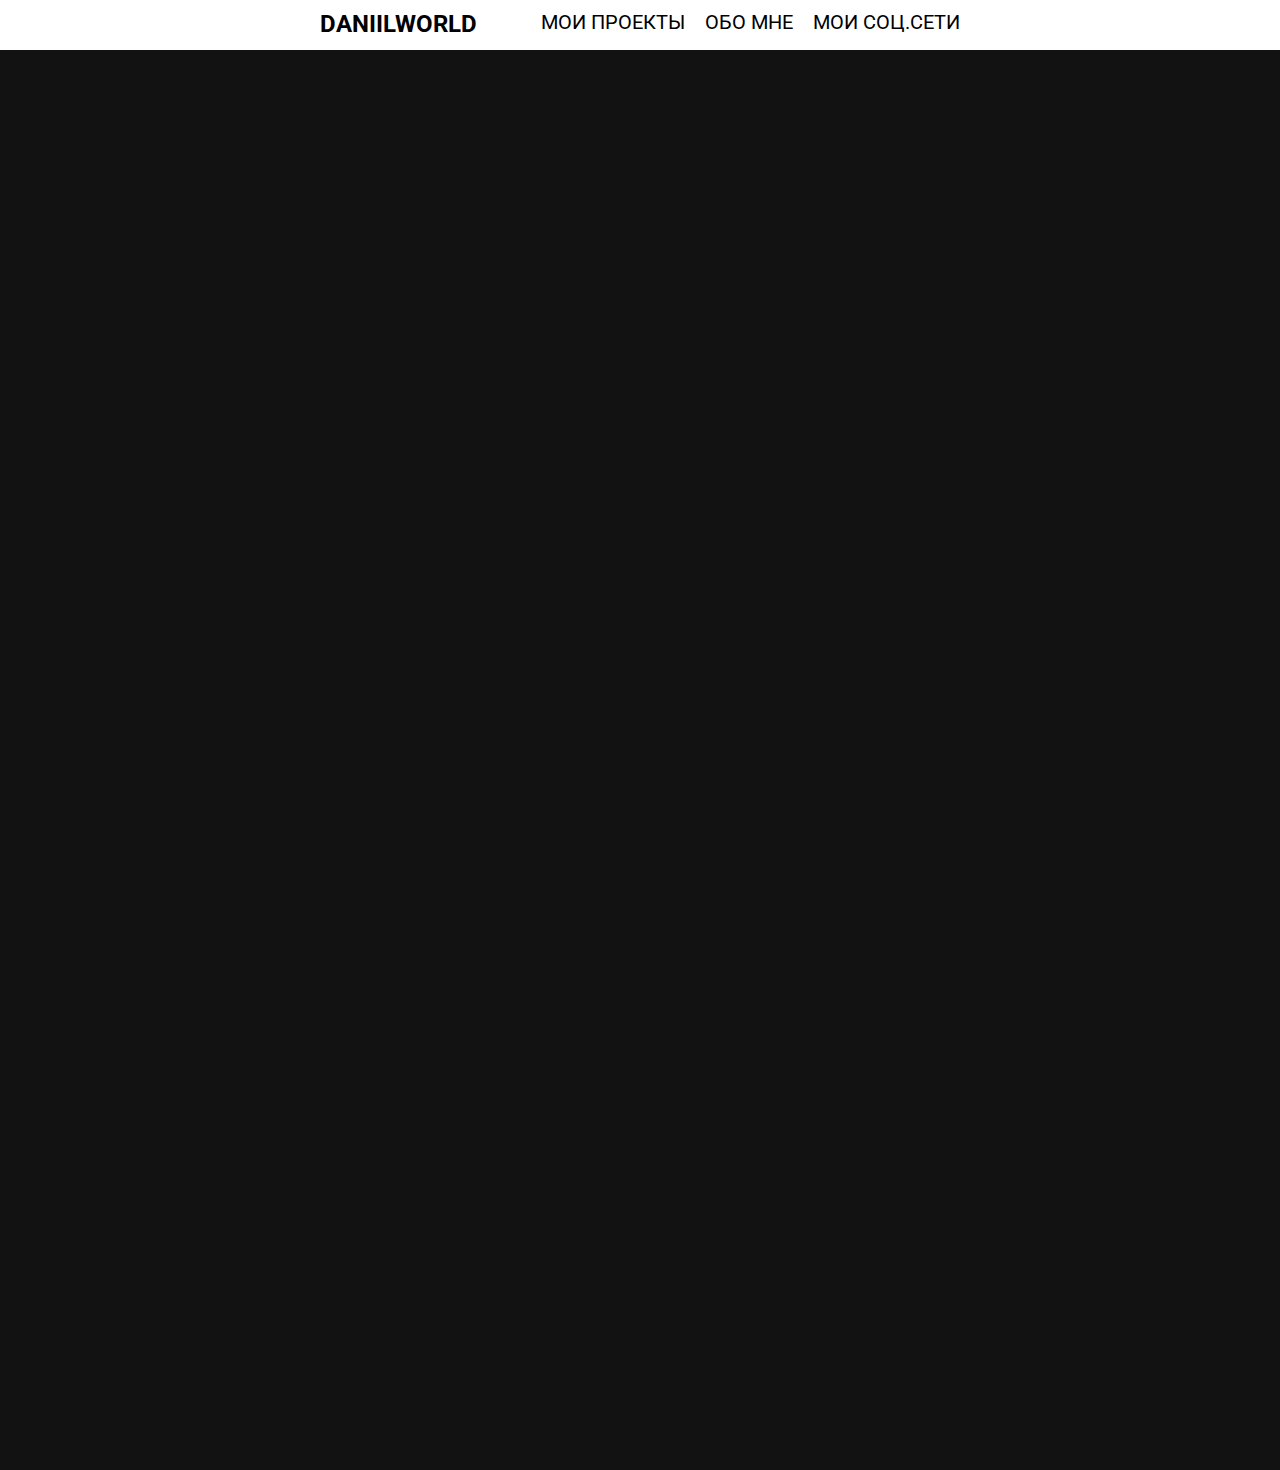
<file: index.html>
<!DOCTYPE html>
<html lang="ru">

<head>
    <meta charset="UTF-8">
    <meta name="viewport" content="width=device-width, initial-scale=1.0, maximum-scale=1.0, user-scalable=no">
    <link rel="stylesheet" href="css/index.css">
    <link rel="preconnect" href="https://fonts.googleapis.com">
    <link rel="preconnect" href="https://fonts.gstatic.com" crossorigin>
    <link
        href="https://fonts.googleapis.com/css2?family=Roboto:ital,wght@0,100;0,300;0,400;0,500;0,700;0,900;1,100;1,300;1,400;1,500;1,700;1,900&display=swap"
        rel="stylesheet">
    <title>daniilworld | HOME</title>
</head>

<body>
    <div class="background-shapes">
        <div class="shape square"></div>
        <div class="shape circle"></div>
        <div class="shape triangle"></div>
        <div class="shape square"></div>
        <div class="shape circle"></div>
        <div class="shape square"></div>
        <div class="shape circle"></div>
        <div class="shape triangle"></div>
        <div class="shape square"></div>
        <div class="shape circle"></div>
        <div class="shape triangle"></div>
        <div class="shape circle"></div>
        <div class="shape square"></div>
    </div>
    <header>
        <div class="header_continer">
            <a href="./index.html" class="logo">DANIILWORLD</a>
            <div class="burger-menu">
                <span></span>
                <span></span>
                <span></span>
            </div>
            <div class="menu-container">
                <div class="menu">
                    <a class="button" href="./project.html">МОИ ПРОЕКТЫ</a>
                    <a class="button" href="./about.html">ОБО МНЕ</a>
                    <div class="dropdown">
                        <a href="#" class="dropbtn">МОИ СОЦ.СЕТИ</a>
                        <div class="dropdown-content">
                            <a href="https://www.youtube.com/@daniilworld/" target="_blank">YOUTUBE</a>
                            <a href="https://t.me/daniilworld_blog_news" target="_blank">TELEGRAM</a>
                            <a href="#" target="_blank">DISKORD</a>
                        </div>
                    </div>
                </div>
            </div>
        </div>
    </header>

    <div class="main_continer">
        <h1 data-tooltip="это мой никнейм" class="custom-tooltip my_nike">DANIILWORLD</h1>
        <p class="about_p">
            Разработчик сайтов, чуть-чуть ютубер и астроном!
        </p>
        <p class="about_p">
            Мне 16 лет, я родился в Кыргызстане <span style="font-weight: bold;">12.01.2009</span>, но сейчас живу в Португалии!<br>
            Я хочу быть программистом, но при этом также мечтаю о карьере астронавта.<br>
            Раньше я очень много играл в Minecraft, но теперь потерял интерес к игровой индустрии,<br>
            так как хочу найти себя, понять, кто я такой и кем хочу стать.<br>
            Программированием я занимаюсь с 13 лет, но только в 15 понял, что пора серьезно развиваться в этой сфере<br>
            Сейчас я веду свой канал на YouTube по Minecraft, но в последнее время его забросил... Однако хочу восстановить свою        
            деятельность!
        </p>
        <p class="about_p">
            Я также увлекаюсь астрономией, географией и историей.<br>
            Что касается моей контент-деятельности, я иногда провожу прямые трансляции на Twitch!<br>
            С первого класса занимаюсь плаванием (сейчас немного забросил из-за постоянных переездов и т. д.).<br>
            Еще я пробовал дзюдо и рисование, но как-то не пошло...<br>
        </p>
        <p class="about_p">
            Кроме того, я являюсь лидером клана на сервере SubShield (сервер по Minecraft)!<br>
        </p>
        <p class="about_p copyright">&copy;2025</p>
    </div>
    <script src="js/main.js"></script>
</body>


</html>
</file>
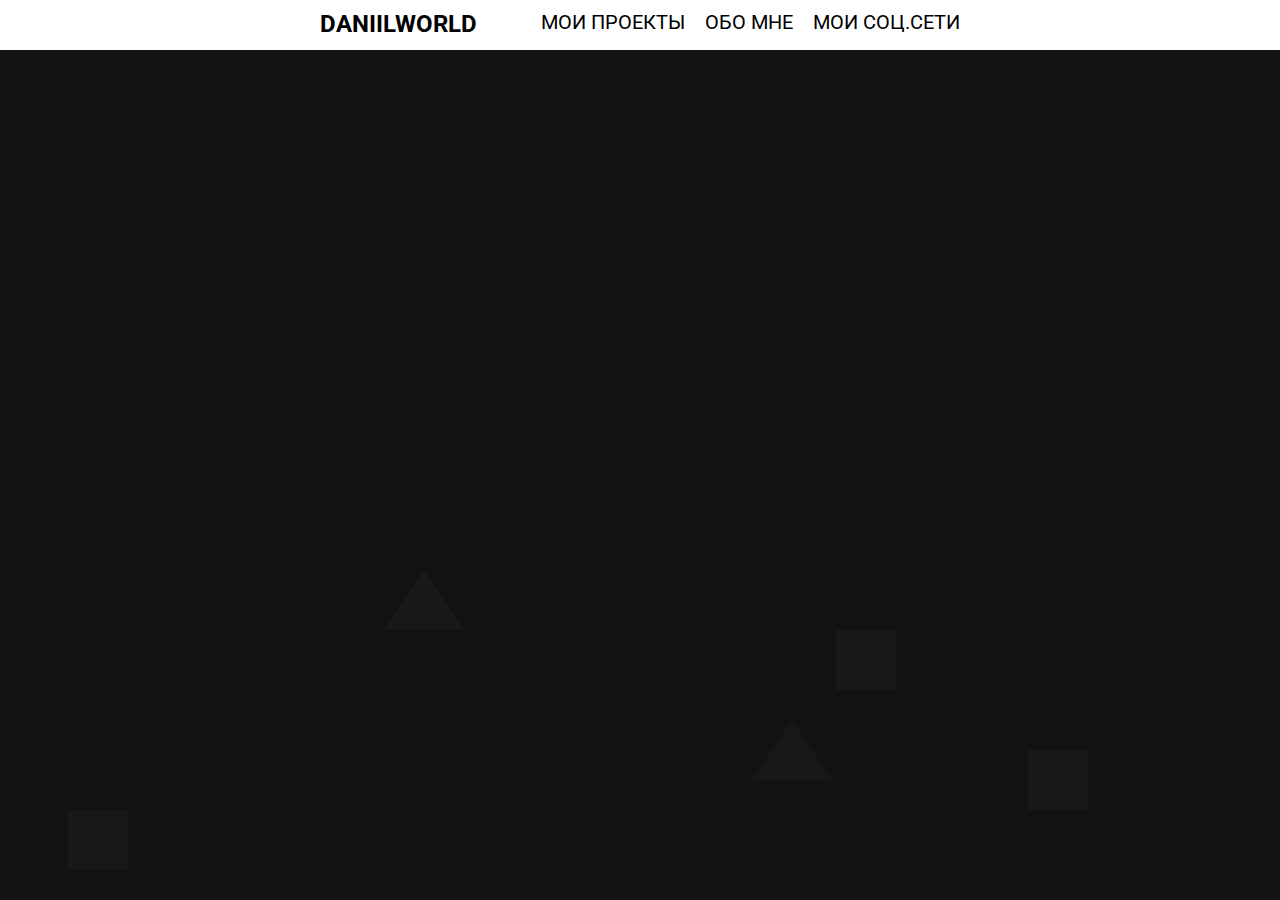
<file: about.html>
<!DOCTYPE html>
<html lang="ru">

<head>
    <meta charset="UTF-8">
    <meta name="viewport" content="width=device-width, initial-scale=1.0, maximum-scale=1.0, user-scalable=no">
    <link rel="stylesheet" href="css/index.css">
    <link rel="stylesheet" href="css/aboutcolor.css">
    <link rel="preconnect" href="https://fonts.googleapis.com">
    <link rel="preconnect" href="https://fonts.gstatic.com" crossorigin>
    <link
        href="https://fonts.googleapis.com/css2?family=Roboto:ital,wght@0,100;0,300;0,400;0,500;0,700;0,900;1,100;1,300;1,400;1,500;1,700;1,900&display=swap"
        rel="stylesheet">
    <title>daniilworld | ABOUT ME</title>
</head>

<body>
    <div class="background-shapes">
        <div class="shape square"></div>
        <div class="shape circle"></div>
        <div class="shape triangle"></div>
        <div class="shape square"></div>
        <div class="shape circle"></div>
        <div class="shape square"></div>
        <div class="shape circle"></div>
        <div class="shape triangle"></div>
        <div class="shape square"></div>
        <div class="shape circle"></div>
        <div class="shape triangle"></div>
        <div class="shape circle"></div>
        <div class="shape square"></div>
    </div>
    <header>
        <div class="header_continer">
            <a href="./index.html" class="logo">DANIILWORLD</a>
            <div class="burger-menu">
                <span></span>
                <span></span>
                <span></span>
            </div>
            <div class="menu-container">
                <div class="menu">
                    <a class="button" href="./project.html">МОИ ПРОЕКТЫ</a>
                    <a class="button" href="./about.html">ОБО МНЕ</a>
                    <div class="dropdown">
                        <a href="#" class="dropbtn">МОИ СОЦ.СЕТИ</a>
                        <div class="dropdown-content">
                            <a href="https://www.youtube.com/@daniilworld/" target="_blank">YOUTUBE</a>
                            <a href="https://t.me/daniilworld_blog_news" target="_blank">TELEGRAM</a>
                            <a href="#" target="_blank">DISKORD</a>
                        </div>
                    </div>
                </div>
            </div>
        </div>
    </header>

    <div class="main_continer">
        <h1 data-tooltip="это мой никнейм" class="custom-tooltip my_nike">DANIILWORLD</h1>
        <p class="about_p">
            СТРАНИЦА В РАЗРАБОТКЕ!
        </p>
        <p class="about_p">
            programming language: <span>HTML</span>, <span>CSS</span>, <span>JS</span>, <span>PYTHON</span>
        </p>
        <p class="about_p copyright">&copy;2025</p>
    </div>
    <script src="js/main.js"></script>
</body>


</html>
</file>
<file: css/index.css>
* {
    margin: 0;
    padding: 0;
    font-family: "Roboto", serif;
    color: white;
}

html, body {
    overflow-x: hidden;
    width: 100%;
    background-color: #121212;
}

.background-shapes {
    position: fixed;
    width: 100%;
    height: 100vh;
    overflow: hidden;
    z-index: -1;
    top: 0;
    left: 0;
}

.shape {
    position: absolute;
    opacity: 0.2;
}

.square {
    width: 60px;
    height: 60px;
    background: #333435;
    animation: spin 10s infinite linear;
}

.circle {
    width: 60px;
    height: 60px;
    background: #333435;
    border-radius: 50%;
    animation: spin 8s infinite linear;
}

.triangle {
    width: 0;
    height: 0;
    border-left: 40px solid transparent;
    border-right: 40px solid transparent;
    border-bottom: 60px solid #333435;
    animation: spin 12s infinite linear;
}

.shape:nth-child(1) {
    top: 20%;
    left: 10%;
    animation-delay: -2s;
}

.shape:nth-child(2) {
    top: 40%;
    right: 20%;
    animation-delay: -4s;
}

.shape:nth-child(3) {
    bottom: 30%;
    left: 30%;
    animation-delay: -6s;
}

.shape:nth-child(4) {
    bottom: 10%;
    right: 15%;
    animation-delay: -8s;
}

.shape:nth-child(5) {
    top: 10%;
    right: 30%;
    animation-delay: -10s;
}

.shape:nth-child(6) {
    top: 70%;
    right: 30%;
    animation-delay: -10s;
}

.shape:nth-child(7) {
    top: 13%;
    right: 40%;
    animation-delay: -10s;
}

.shape:nth-child(8) {
    top: 80%;
    right: 35%;
    animation-delay: -10s;
}

.shape:nth-child(9) {
    top: 45%;
    right: 60%;
    animation-delay: -10s;
}

.shape:nth-child(10) {
    top: 30%;
    right: 50%;
    animation-delay: -4s;
}

.shape:nth-child(11) {
    top: 20%;
    right: 60%;
    animation-delay: -4s;
}

.shape:nth-child(12) {
    top: 40%;
    right: 80%;
    animation-delay: -4s;
}

.shape:nth-child(13) {
    top: 90%;
    right: 90%;
    animation-delay: -4s;
}

@keyframes spin {
    from {
        transform: rotate(0deg);
    }
    to {
        transform: rotate(360deg);
    }

}

header {
    background-color: #fff;
    height: 50px;
    position: sticky;
    top: 0;
    z-index: 1000;
}

.header_continer {
    width: 50vw;
    margin-left: 25vw;
    padding-top: 10px;
    display: flex;
    justify-content: space-evenly;
}

header .button {
    color: #000;
    text-decoration: none;
    font-size: 20px;
}

.dropdown {
    position: relative;
    display: inline-block;
}

.dropbtn {
    background-color: transparent;
    color: #000000;
    font-size: 20px;
    border: none;
    text-decoration: none;
    cursor: pointer;
    display: inline-block;
}

.dropdown-content {
    display: none;
    position: absolute;
    background-color: #f9f9f9;
    min-width: 160px;
    box-shadow: 0px 8px 16px 0px rgba(0, 0, 0, 0.2);
    z-index: 1;
}

.dropdown-content a {
    color: black;
    padding: 12px 16px;
    text-decoration: none;
    display: block;
}

.dropdown-content a:hover {
    background-color: #f1f1f1;
}

.dropdown:hover .dropdown-content {
    display: block;
}

.dropdown:hover .dropbtn {
    background-color: rgba(0, 0, 0, 0.1);
}

.main_continer {
    width: 50vw;
    margin-left: 25vw;
}

h1 {
    color: white;
    margin-top: 100px;
    text-align: center;
    font-size: 60px;
    transition: 0.3s;
    position: relative;
    max-width: 500px;
    margin-left: auto;
    margin-right: auto;
}

h1:hover {
    color: rgb(149, 149, 149);
    transition: 0.3s;
}

.custom-tooltip {
    position: relative;
}

.custom-tooltip::before {
    content: attr(data-tooltip);
    position: absolute;
    bottom: 100%;
    left: 50%;
    transform: translateX(-50%);
    padding: 5px 10px;
    background: rgba(0, 0, 0, 0.8);
    color: white;
    border-radius: 4px;
    font-size: 14px;
    white-space: nowrap;
    opacity: 0;
    visibility: hidden;
    transition: opacity 0.3s, visibility 0.3s;
}

.custom-tooltip:hover::before {
    opacity: 1;
    visibility: visible;
}

.about_p {
    color: white;
    font-size: 25px;
    margin-top: 50px;
    line-height: 1.5;
    opacity: 0;
    animation: fadeIn 0.4s ease-in forwards;
    animation-delay: 0.4s;
}

.about_p a {
    text-decoration: none;
    color: #888888;
    transition: color 0.3s ease;
}

.about_p a:hover {
    color: #666666;
}

@keyframes fadeIn {
    from {
        opacity: 0;
        transform: translateY(20px);
    }
    to {
        opacity: 1;
        transform: translateY(0);
    }
}

.my_nike {
    opacity: 0;
    animation: fadeInTop 0.4s ease-in forwards;
    animation-delay: 0.4s;
}

@keyframes fadeInTop {
    from {
        opacity: 0;
        transform: translateY(-20px);
    }
    to {
        opacity: 1;
        transform: translateY(0);
    }
}

.copyright {
    text-align: center;
    font-size: 16px;
    color: #888;
}

.button_list {
    background: none;
    border: none;
    color: #4a9eff;
    cursor: pointer;
    font-size: 25px;
    padding: 5px 10px;
    transition: 0.3s;
}

.button_list:hover {
    color: #2980b9;
}

.logo {
    color: black;
    font-weight: bold;
    font-size: 24px;
    text-decoration: none;
    transition: all 0.3s ease;
    cursor: pointer;
    margin-right: auto;
}

.logo:hover {
    color: #333;
    transform: scale(1.05);
    text-shadow: 2px 2px 4px rgba(0, 0, 0, 0.2);
}

.menu {
    display: flex;
    align-items: center;
    gap: 20px;
}

@media screen and (max-width: 768px) {
    .header_continer {
        flex-direction: column;
        align-items: center;
        padding: 10px;
    }

    .menu {
        margin-top: 15px;
        flex-direction: column;
        align-items: center;
        gap: 15px;
    }

    .main_continer {
        padding: 20px;
        margin-top: 120px;
    }

    .my_nike {
        font-size: 70px !important;
        margin-top: 50px;
    }
}

@media screen and (max-width: 480px) {
    .background-shapes {
        display: none;
    }

    .header_continer {
        padding: 5px;
    }

    .logo {
        font-size: 1.2em;
    }

    .button, .dropbtn {
        padding: 8px 15px;
        font-size: 0.9em;
    }

    .dropdown-content {
        min-width: 120px;
    }

    .my_nike {
        font-size: 2em;
    }
}

@media screen and (min-width: 769px) and (max-width: 1024px) {
    .main_continer {
        padding: 30px;
        max-width: 90%;
    }
}

/* Стили для бургер-меню */
.burger-menu {
    display: none;
    flex-direction: column;
    justify-content: space-between;
    width: 30px;
    height: 20px;
    cursor: pointer;
    position: absolute;
    right: 20px;
    top: 15px;
}

.burger-menu span {
    display: block;
    width: 100%;
    height: 3px;
    background-color: #000;
    transition: all 0.3s ease;
}

/* Класс для активного состояния бургер-меню */
.burger-menu.active span:nth-child(1) {
    transform: rotate(45deg) translate(5px, 5px);
}

.burger-menu.active span:nth-child(2) {
    opacity: 0;
}

.burger-menu.active span:nth-child(3) {
    transform: rotate(-45deg) translate(7px, -7px);
}

/* Обновляем медиа-запрос для экранов меньше 1200px */
@media screen and (max-width: 1200px) {
    .header_continer {
        position: relative;
        width: 100%;
        margin-left: 0;
        padding: 10px 20px;
        box-sizing: border-box;
    }

    .burger-menu {
        display: flex;
    }

    .menu-container {
        position: absolute;
        top: 50px;
        left: 0;
        width: 100%;
        background-color: #fff;
        padding: 20px 0;
        display: none;
        box-shadow: 0 4px 6px rgba(0, 0, 0, 0.1);
        z-index: 1000;
    }

    .menu-container.active {
        display: block;
    }

    .menu {
        flex-direction: column;
        align-items: center;
        gap: 20px;
    }

    .dropdown-content {
        position: static;
        box-shadow: none;
        background-color: #f1f1f1;
        margin-top: 10px;
    }

    .main_continer {
        width: 90%;
        margin-left: 5%;
    }
}

@media screen and (max-width: 1072px) {
    .my_nike {
        font-size: 45px;
    }
    .about_p {
        font-size: 20px;
    }
}
</file>
<file: css/aboutcolor.css>
.about_p span:nth-child(1),
.about_p span:nth-child(2),
.about_p span:nth-child(3) {
    color: green;
}

.about_p span:nth-child(4) {
    color: orange;
}
</file>
